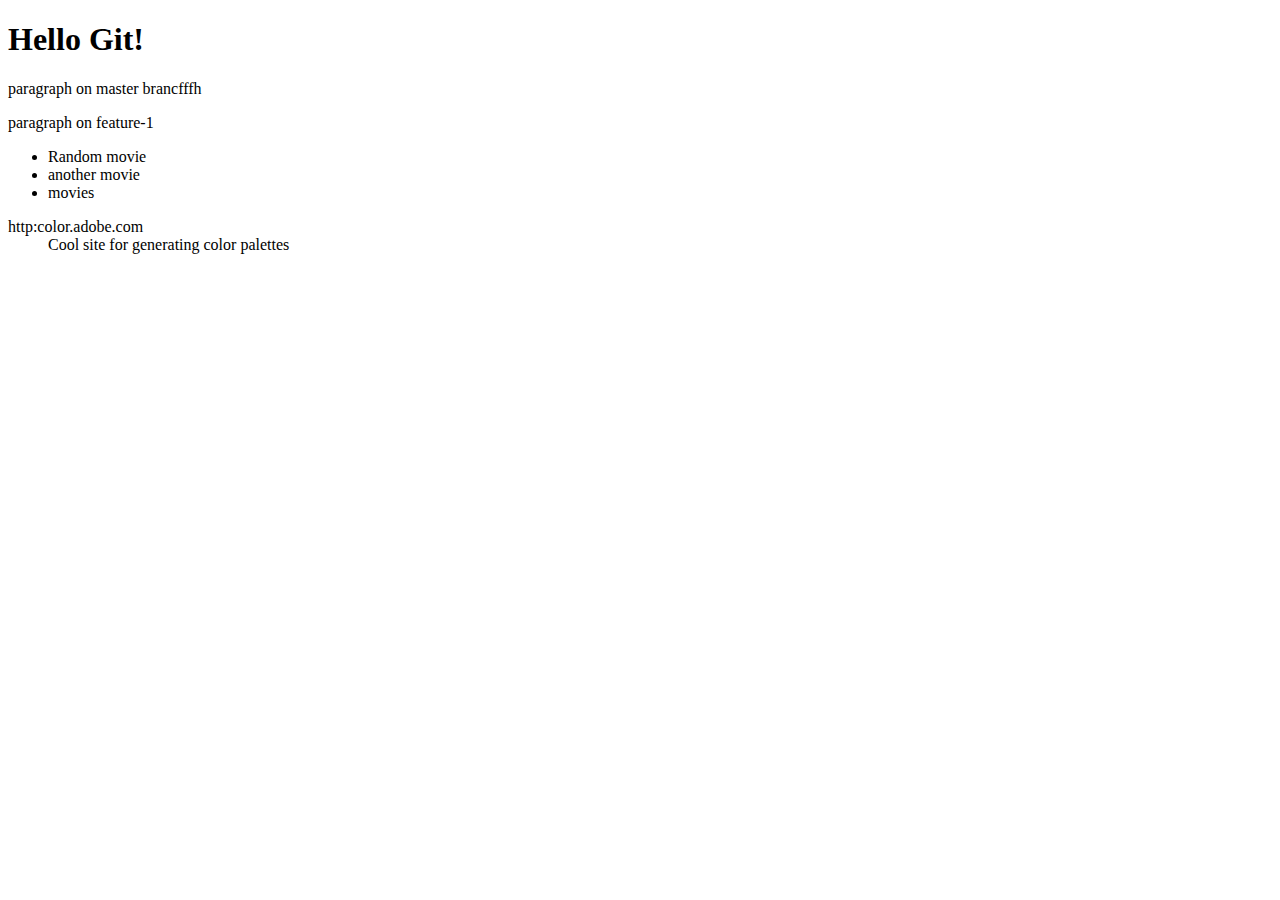
<file: git/index.html>
<!DOCTYPE html>
<html lang="en">
<head>
    <meta charset="UTF-8">
    <title>Playing with Git</title>
</head>
<body>
      <h1>Hello Git! </h1>
      <p>paragraph on master brancfffh</p>
      <p>paragraph on feature-1</p>

      <ul>
          <li>Random movie</li>
          <li>another movie</li>
          <li>movies</li>
      </ul>

      <dl>
          <dt>http:color.adobe.com</dt>
          <dd>Cool site for generating color palettes</dd>
    </dl>
</body>
</html>
</file>
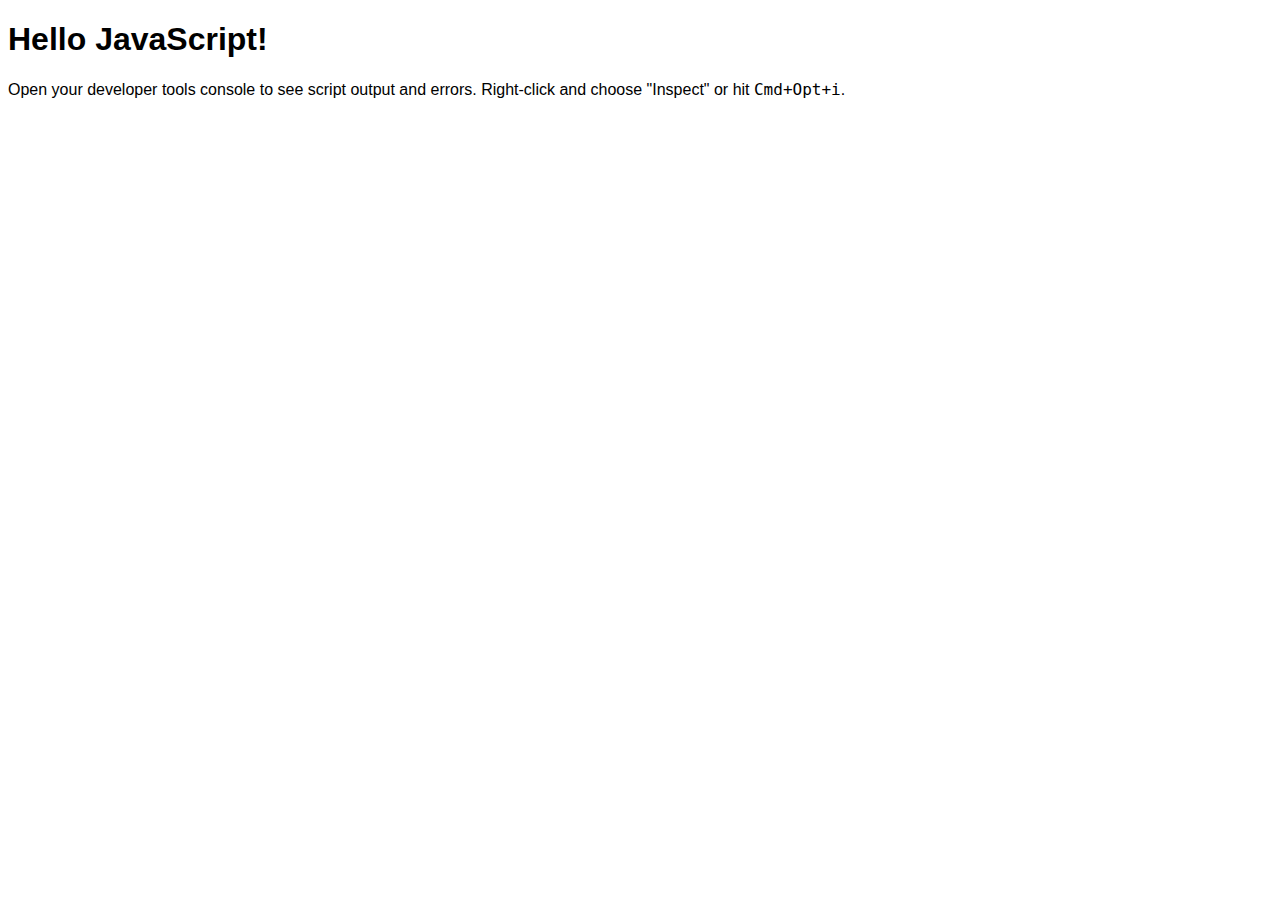
<file: javascript/index.html>
<!DOCTYPE html>
<html lang="en">
<head>
    <meta name="viewport" content="width=device-width, initial-scale=1.0">
    <meta charset="UTF-8">
    <title>JavaScript Practice</title>
    <link rel="icon" href="img/page-icon.png">
    <link rel="stylesheet" href="css/main.css">
</head>
<body>
    <h1>Hello JavaScript!</h1>
    <p>Open your developer tools console to see script output and errors. Right-click and choose "Inspect" or hit <code>Cmd+Opt+i</code>.</p>

    <script src="js/learning.js"></script>
</body>
</html>
</file>
<file: javascript/css/main.css>
body {
    font-family: 'Helvetica Neue', Helvetica, Arial, sans-serif;
    font-size: 16px;
}
</file>
